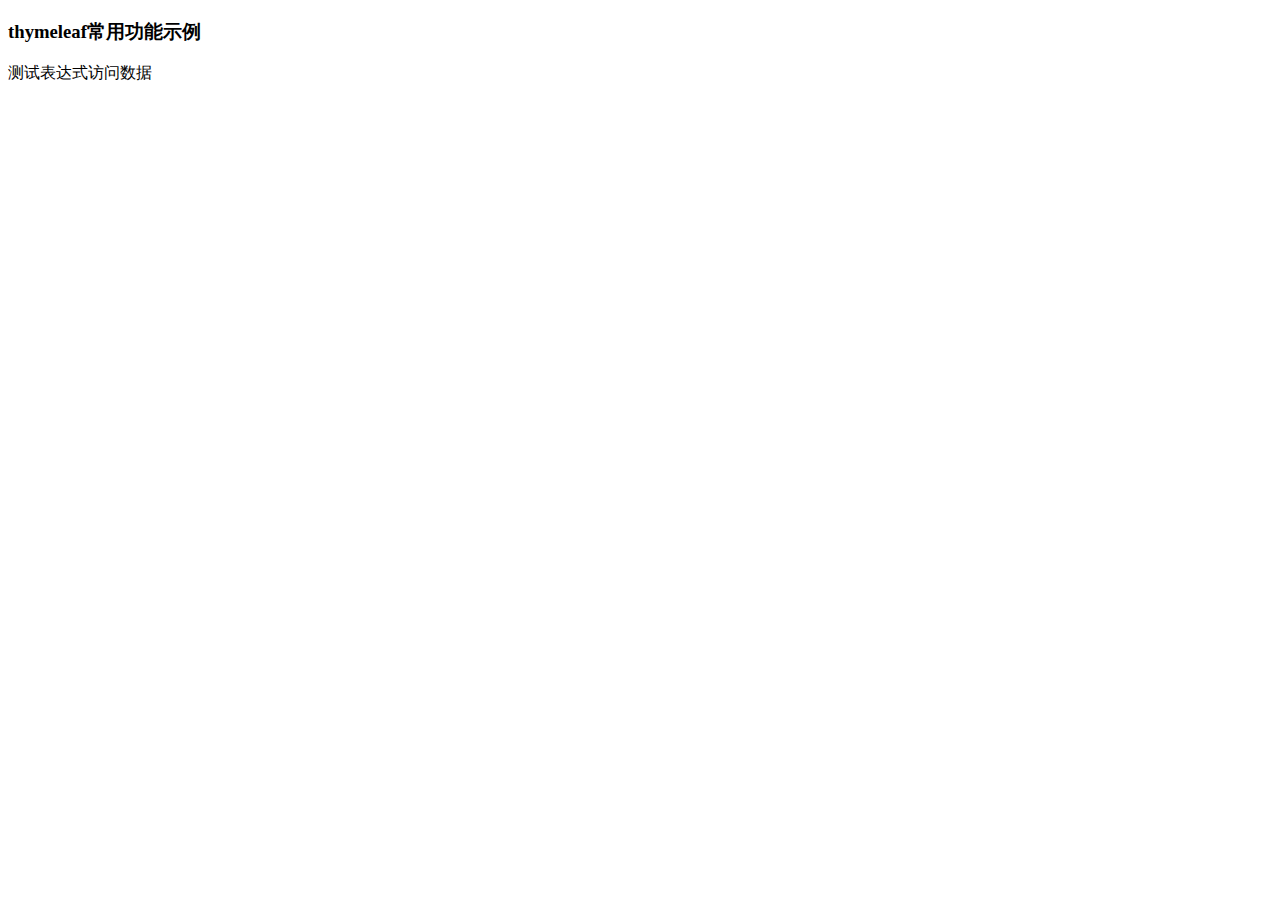
<file: bytedance/src/main/resources/templates/tem.html>
<!DOCTYPE html>


<html xmlns:th="http://www.thymeleaf.org">
<head>
    <meta charset="UTF-8"></meta>
    <title>thymeleaf示例</title>
    <link rel="stylesheet" th:href="@{css/bootstrap.min.css}"/>
    <link rel="stylesheet" th:href="@{css/bootstrap-theme.min.css}"/>
    <script type="text/javascript" th:src="@{js/jquery-1.11.0.min.js}"></script>
    <script type="text/javascript" th:src="@{js/bootstrap.min.js}"></script>
    <meta name="_csrf" th:content="${_csrf.token}"/>
    <!-- default header name is X-CSRF-TOKEN -->
    <meta name="_csrf_header" th:content="${_csrf.headerName}"/>
</head>
<body>
<div class="panel panel-primary">
    <!-- .panel-heading 面板头信息。 -->
    <div class="panel-heading">
        <!-- .panel-title 面板标题。 -->
        <h3 class="panel-title">thymeleaf常用功能示例</h3>
    </div>
</div>
<div class="container">
    <div class="row">
        <div class="col-md-4">
            <a th:href="@{_csrf.token}">测试表达式访问数据</a><br/><br/>

        </div>
    </div>
</div>
</body>
</html>
</file>
